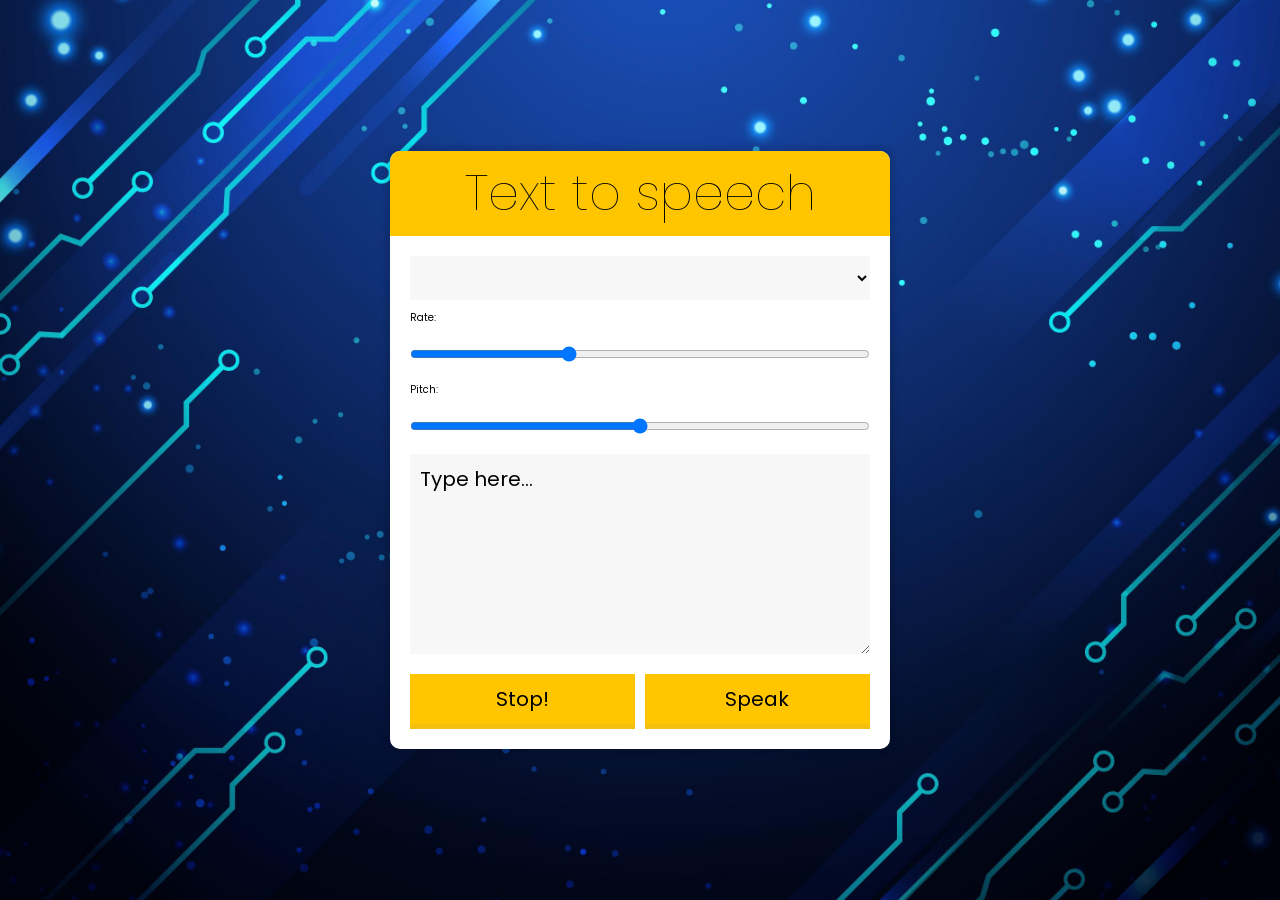
<file: index.html>
<!DOCTYPE html>
<html lang="en">
<head>
  <meta charset="UTF-8">
  <title>TTS</title>

  <link rel="stylesheet" href="./texttospeech.css">
</head>
<body>

    <div class="voiceinator">

      <h1>Text to speech</h1>

      <select name="voice" id="voices">
        <option value="">Select A Voice</option>
      </select>

      <label class="font1" for="rate">Rate:</label>
      <input name="rate" type="range" min="0" max="3" value="1" step="0.1">

      <label class="font1" for="pitch">Pitch:</label>

      <input  name="pitch" type="range" min="0" max="2" step="0.1">
      <textarea class="textarea" name="text">Type here...</textarea>
      <button id="stop">Stop!</button>
      <button id="speak">Speak</button>

    </div>

<script>
  const msg = new SpeechSynthesisUtterance();
  let voices = [];
  const voicesDropdown = document.querySelector('[name="voice"]');
  const options = document.querySelectorAll('[type="range"], [name="text"]');
  const speakButton = document.querySelector('#speak');
  const stopButton = document.querySelector('#stop');
  msg.text = document.querySelector('[name="text"]').value;

  function populateVoices() {
    voices = this.getVoices();
    voicesDropdown.innerHTML = voices
      .filter(voice => voice.lang.includes('en'))
      .map(voice => `<option value="${voice.name}">${voice.name} (${voice.lang})</option>`)
      .join('');
  }

  function setVoice() {
    msg.voice = voices.find(voice => voice.name === this.value);
    toggle();
  }

  function toggle(startOver = true) {
    speechSynthesis.cancel();
    if (startOver) {
      speechSynthesis.speak(msg);
    }
  }

  function setOption() {
    console.log(this.name, this.value);
    msg[this.name] = this.value;
    toggle();
  }

  speechSynthesis.addEventListener('voiceschanged', populateVoices);
  voicesDropdown.addEventListener('change', setVoice);
  options.forEach(option => option.addEventListener('change', setOption));
  speakButton.addEventListener('click', toggle);
  stopButton.addEventListener('click', () => toggle(false));

</script>

</body>
</html>
</file>
<file: texttospeech.css>
@import url('https://fonts.googleapis.com/css2?family=Poppins:wght@500&display=swap');
html {
    font-size: 10px;
    box-sizing: border-box;
    font-family: 'Poppins', sans-serif;
  }
  
  *, *:before, *:after {
    box-sizing: inherit;
  }
  
  body {
    margin: 0;
    padding: 0;
    font-family: sans-serif;
    background-color: #3BC1AC;
    display: flex;
    min-height: 100vh;
    align-items: center;
  
    background-image: url('./back.jpg');
    background-repeat: no-repeat;
    background-size: cover;
  }
  
  .voiceinator {
    padding: 2rem;
    width: 50rem;
    margin: 0 auto;
    border-radius: 1rem;
    position: relative;
    background: white;
    overflow: hidden;
    z-index: 1;
    box-shadow: 0 0 5px 5px rgba(0,0,0,0.1);
  }
  
  h1 {
    width: calc(100% + 4rem);
    margin: -2rem 0 2rem -2rem;
    padding: .5rem;
    background: #ffc600;
    text-align: center;
    font-size: 5rem;
    font-weight: 100;
    color: rgb(8, 8, 8);
    font-family: 'Poppins', sans-serif;
  }
  
  .textarea{
    font-family: 'Poppins', sans-serif;
  }

  .font1{
    font-family: 'Poppins', sans-serif;
  }

  .font2{
    font-family: 'Poppins', sans-serif;
  }
  .voiceinator input,
  .voiceinator button,
  .voiceinator select,
  .voiceinator textarea {
    width: 100%;
    display: block;
    margin: 10px 0;
    padding: 10px;
    border: 0;
    font-size: 2rem;
    background: #F7F7F7;
    outline: 0;
  }
  
  textarea {
    height: 20rem;
  }
  
  input[type="select"] {
  
  }
  
  .voiceinator button {
    background: #ffc600;
    border: 0;
    width: 49%;
    font-family: 'Poppins', sans-serif;
    float: left;
    margin-bottom: 0;
    font-size: 2rem;
    border-bottom: 5px solid #F3C010;
    cursor: pointer;
    position: relative;
  }
  
  .voiceinator button:active {
    top: 2px;
  }
  
  .voiceinator button:nth-of-type(1) {
    margin-right: 2%;
  }
</file>
